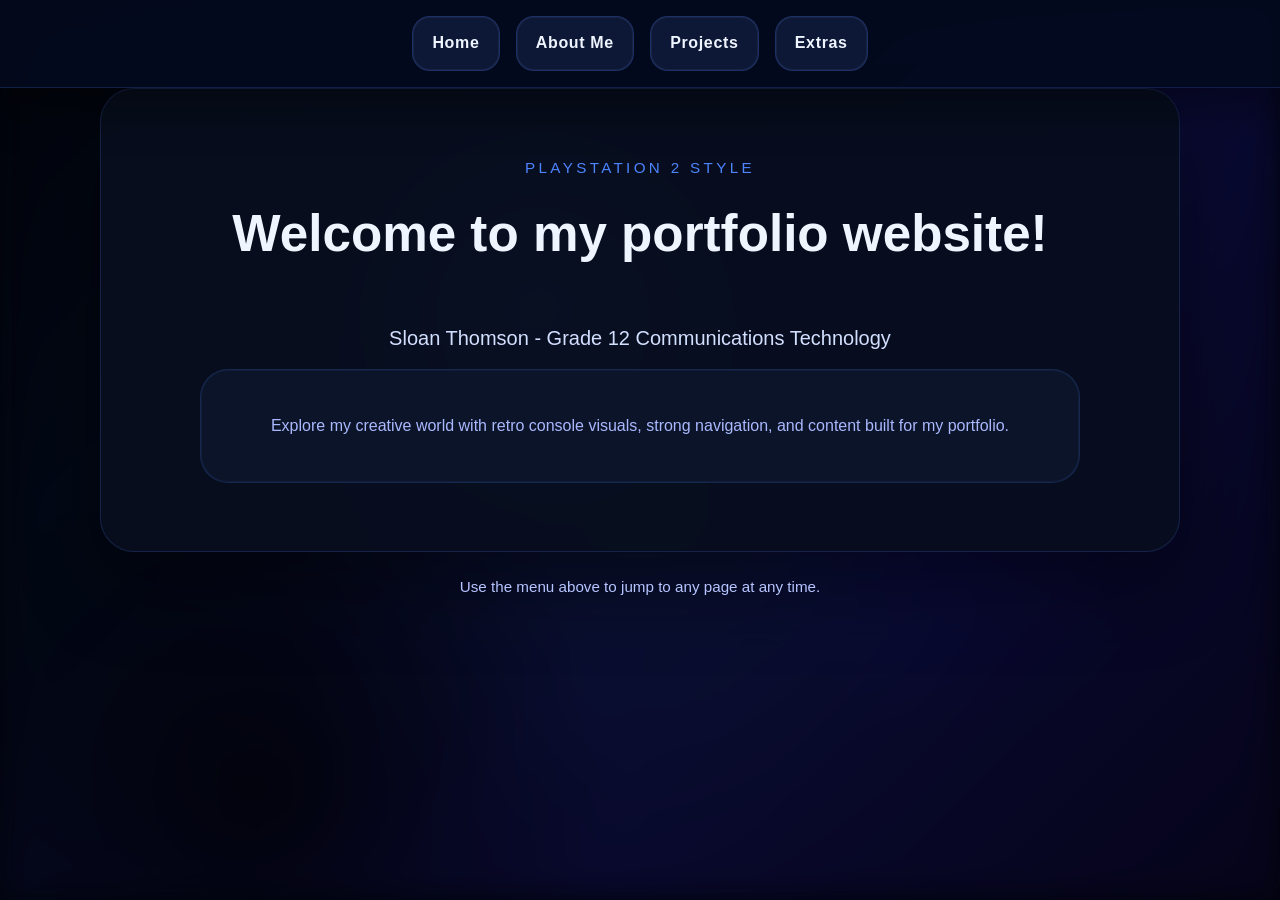
<file: index.html>
﻿<!DOCTYPE html>
<html lang="en">
<head>
  <meta charset="UTF-8" />
  <meta name="viewport" content="width=device-width, initial-scale=1.0" />
  <title>Sloan Thomson | Portfolio</title>
  <link rel="stylesheet" href="style.css" />
  <script src="background.js" defer></script>
</head>
<body class="home">
  <nav>
    <a href="index.html">Home</a>
    <a href="about.html">About Me</a>
    <a href="projects.html">Projects</a>
    <a href="extras.html">Extras</a>
  </nav>

  <main class="content home-hero">
    <div class="hero">
      <p class="eyebrow">PLAYSTATION 2 STYLE</p>
      <h1>Welcome to my portfolio website!</h1>
      <p class="subtitle">Sloan Thomson - Grade 12 Communications Technology</p>
      <div class="hero-box">
        <p>Explore my creative world with retro console visuals, strong navigation, and content built for my portfolio.</p>
      </div>
    </div>
  </main>

  <footer>Use the menu above to jump to any page at any time.</footer>
</body>
</html>
</file>
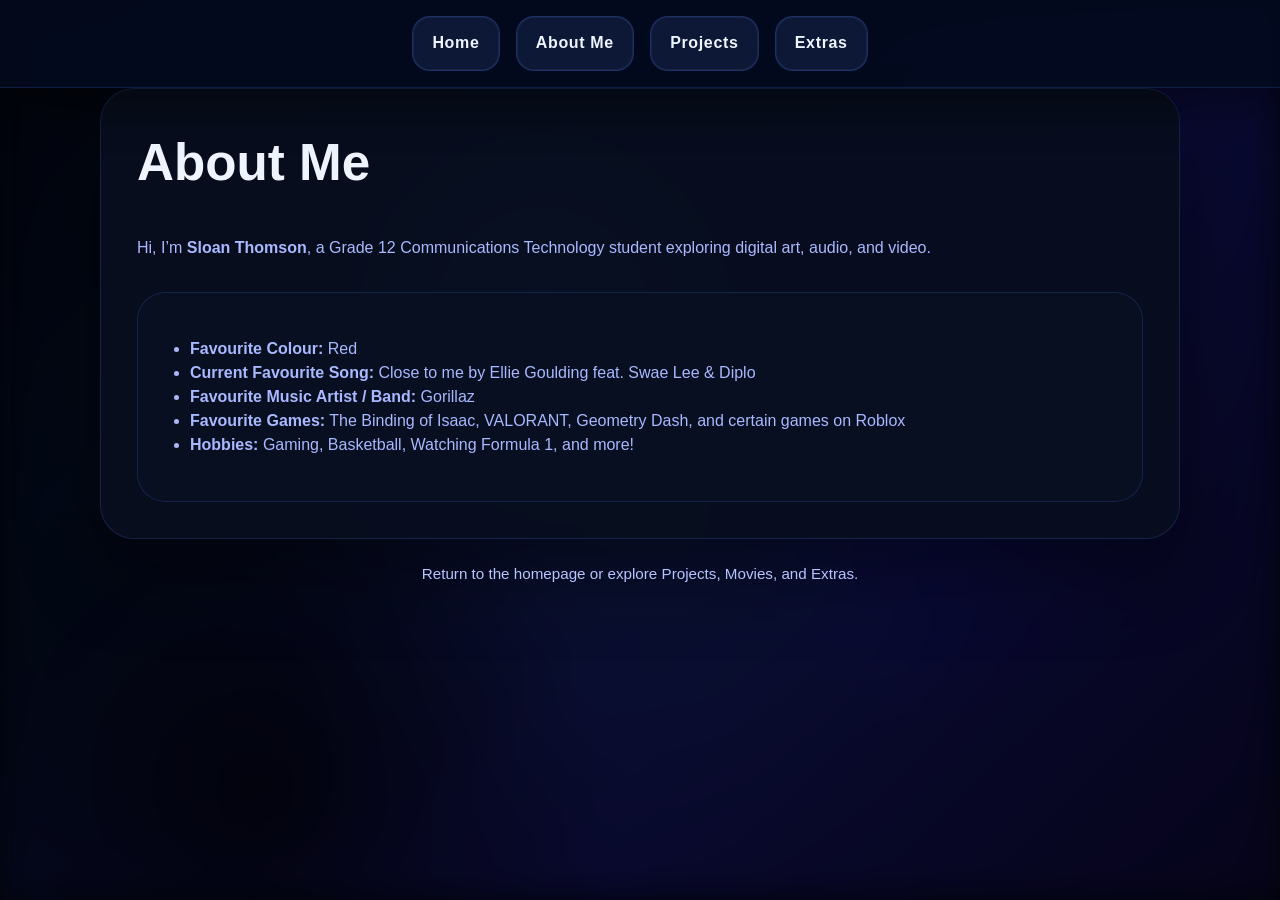
<file: about.html>
<!DOCTYPE html>
<html lang="en">
<head>
  <meta charset="UTF-8" />
  <meta name="viewport" content="width=device-width, initial-scale=1.0" />
  <title>About Me | Sloan Thomson</title>
  <link rel="stylesheet" href="style.css" />
  <script src="background.js" defer></script>
</head>
<body class="about">
  <nav>
    <a href="index.html">Home</a>
    <a href="about.html">About Me</a>
    <a href="projects.html">Projects</a>
    <a href="extras.html">Extras</a>
  </nav>

  <main class="content">
    <div class="page-header">
      <h1>About Me</h1>
      <p>Hi, I’m <strong>Sloan Thomson</strong>, a Grade 12 Communications Technology student exploring digital art, audio, and video.</p>
    </div>
    <div class="card">
      <ul>
        <li><strong>Favourite Colour:</strong> Red</li>
        <li><strong>Current Favourite Song:</strong> Close to me by Ellie Goulding feat. Swae Lee &amp; Diplo</li>
        <li><strong>Favourite Music Artist / Band:</strong> Gorillaz</li>
        <li><strong>Favourite Games:</strong> The Binding of Isaac, VALORANT, Geometry Dash, and certain games on Roblox</li>
        <li><strong>Hobbies:</strong> Gaming, Basketball, Watching Formula 1, and more!</li>
      </ul>
    </div>
  </main>

  <footer>Return to the homepage or explore Projects, Movies, and Extras.</footer>
</body>
</html>
</file>
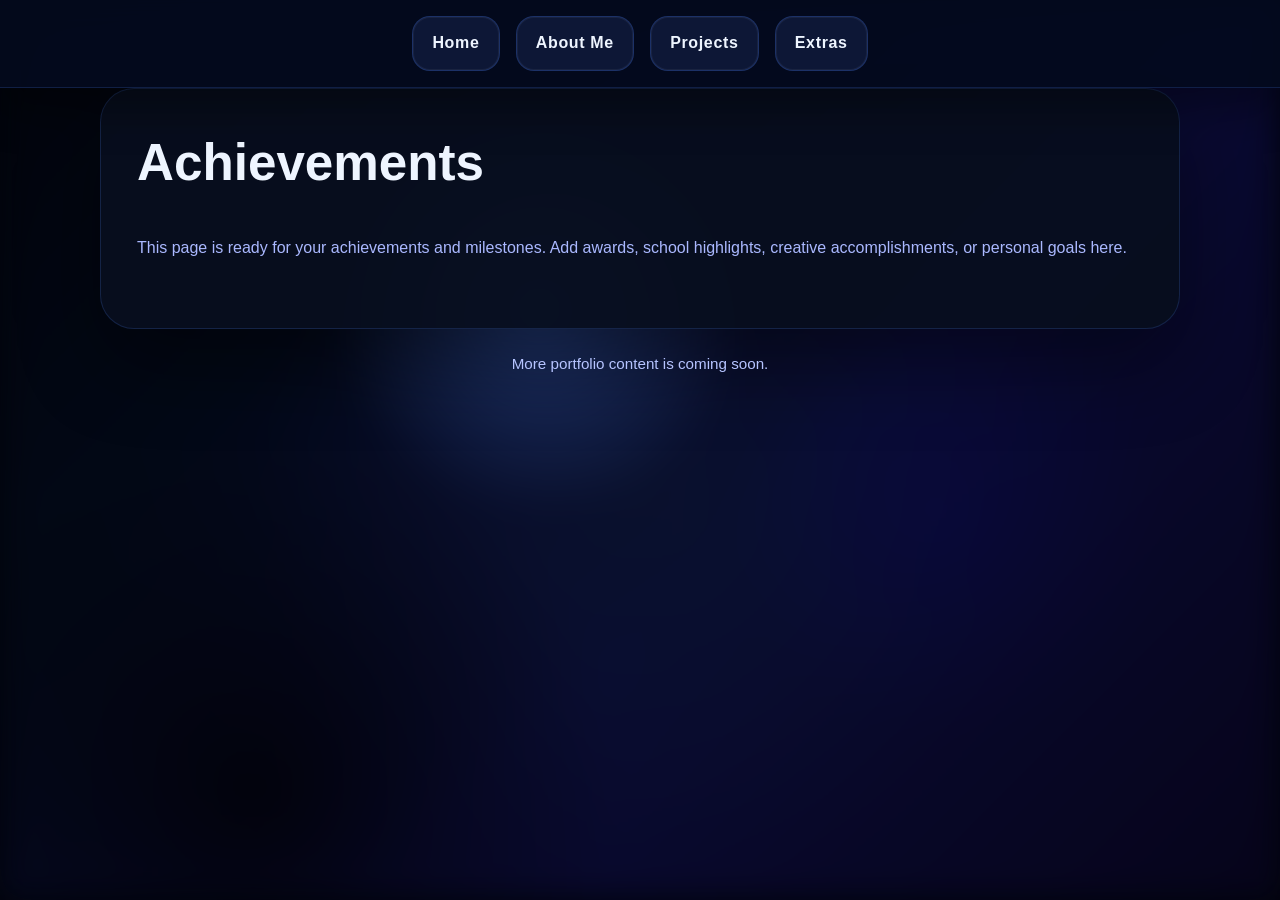
<file: achievements.html>
<!DOCTYPE html>
<html lang="en">
<head>
  <meta charset="UTF-8" />
  <meta name="viewport" content="width=device-width, initial-scale=1.0" />
  <title>Achievements | Sloan Thomson</title>
  <link rel="stylesheet" href="style.css" />
  <script src="background.js" defer></script>
</head>
<body class="achievements">
  <nav>
    <a href="index.html">Home</a>
    <a href="about.html">About Me</a>
    <a href="projects.html">Projects</a>
    <a href="extras.html">Extras</a>
  </nav>

  <main class="content">
    <div class="page-header">
      <h1>Achievements</h1>
      <p>This page is ready for your achievements and milestones. Add awards, school highlights, creative accomplishments, or personal goals here.</p>
    </div>
  </main>

  <footer>More portfolio content is coming soon.</footer>
</body>
</html>
</file>
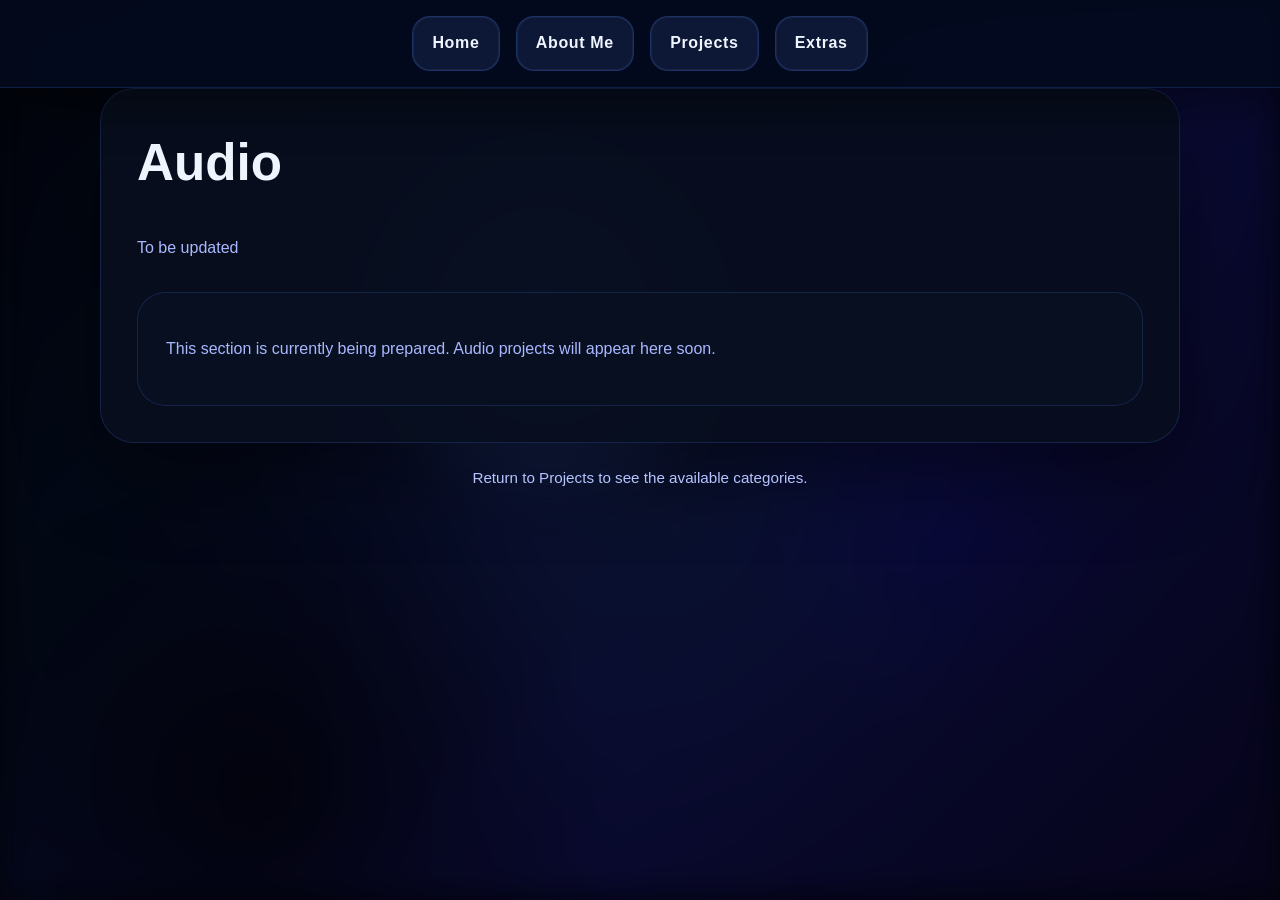
<file: audio.html>
<!DOCTYPE html>
<html lang="en">
<head>
  <meta charset="UTF-8" />
  <meta name="viewport" content="width=device-width, initial-scale=1.0" />
  <title>Audio | Sloan Thomson</title>
  <link rel="stylesheet" href="style.css" />
  <script src="background.js" defer></script>
</head>
<body class="audio">
  <nav>
    <a href="index.html">Home</a>
    <a href="about.html">About Me</a>
    <a href="projects.html">Projects</a>
    <a href="extras.html">Extras</a>
  </nav>

  <main class="content">
    <div class="page-header">
      <h1>Audio</h1>
      <p>To be updated</p>
    </div>
    <div class="card">
      <p>This section is currently being prepared. Audio projects will appear here soon.</p>
    </div>
  </main>

  <footer>Return to Projects to see the available categories.</footer>
</body>
</html>
</file>
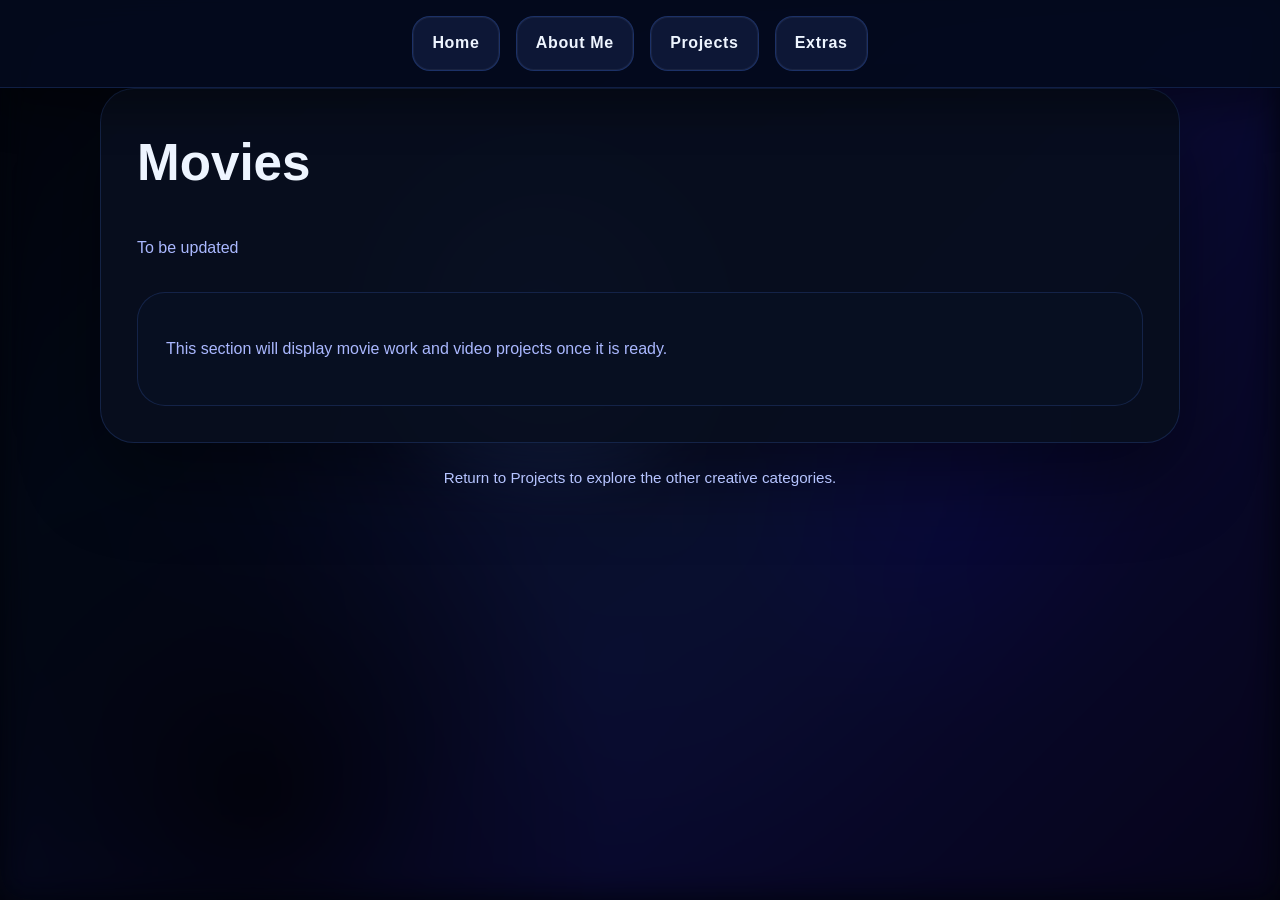
<file: movies.html>
<!DOCTYPE html>
<html lang="en">
<head>
  <meta charset="UTF-8" />
  <meta name="viewport" content="width=device-width, initial-scale=1.0" />
  <title>Movies | Sloan Thomson</title>
  <link rel="stylesheet" href="style.css" />
  <script src="background.js" defer></script>
</head>
<body class="movies">
  <nav>
    <a href="index.html">Home</a>
    <a href="about.html">About Me</a>
    <a href="projects.html">Projects</a>
    <a href="extras.html">Extras</a>
  </nav>

  <main class="content">
    <div class="page-header">
      <h1>Movies</h1>
      <p>To be updated</p>
    </div>
    <div class="card">
      <p>This section will display movie work and video projects once it is ready.</p>
    </div>
  </main>

  <footer>Return to Projects to explore the other creative categories.</footer>
</body>
</html>
</file>
<file: style.css>
/* Shared site styles */
:root {
  font-family: "Segoe UI", Tahoma, Geneva, Verdana, sans-serif;
  line-height: 1.5;
  color: #eef5ff;
  background-color: #02040b;
  --bg-x: 50%;
  --bg-y: 50%;
  --accent-blue: #4d84ff;
  --accent-purple: #9452ff;
  --surface: rgba(8, 16, 34, 0.92);
  --surface-light: rgba(14, 26, 58, 0.92);
  --text-muted: #aab8ff;
}
* {
  box-sizing: border-box;
}
html {
  scroll-behavior: smooth;
}
body {
  margin: 0;
  min-height: 100vh;
  color: #eef5ff;
  background: #02040b;
  overflow-x: hidden;
}
body::before {
  content: "";
  position: fixed;
  inset: 0;
  z-index: -1;
  pointer-events: none;
  background: radial-gradient(circle at calc(var(--bg-x) - 8%) calc(var(--bg-y) - 16%), rgba(77, 132, 255, 0.32), transparent 22%),
    radial-gradient(circle at calc(var(--bg-x) + 24%) calc(var(--bg-y) + 8%), rgba(148, 82, 255, 0.24), transparent 20%),
    radial-gradient(circle at calc(var(--bg-x) - 30%) calc(var(--bg-y) + 38%), rgba(0, 0, 0, 0.72), transparent 28%),
    radial-gradient(circle at 50% 55%, rgba(10, 18, 45, 0.85), transparent 48%),
    linear-gradient(135deg, #02040b 0%, #020816 28%, #090a33 58%, #06041a 100%);
  background-blend-mode: screen, overlay, normal, normal, normal;
  filter: blur(16px);
  transition: background 0.15s ease-out;
}
nav {
  position: sticky;
  top: 0;
  z-index: 10;
  display: flex;
  justify-content: center;
  gap: 1rem;
  flex-wrap: wrap;
  padding: 1rem 1.5rem;
  background: rgba(4, 10, 30, 0.92);
  border-bottom: 1px solid rgba(77, 132, 255, 0.18);
  box-shadow: 0 22px 40px rgba(0, 0, 0, 0.35);
}
nav a {
  color: #eef5ff;
  text-decoration: none;
  font-weight: 700;
  padding: 0.9rem 1.2rem;
  border-radius: 18px;
  background: rgba(15, 26, 58, 0.9);
  border: 1px solid rgba(77, 132, 255, 0.24);
  box-shadow: inset 0 0 0 1px rgba(255, 255, 255, 0.05);
  transition: transform 0.2s ease, background 0.2s ease, box-shadow 0.2s ease;
  letter-spacing: 0.04em;
}
nav a:hover,
nav a:focus-visible {
  transform: translateY(-2px);
  background: rgba(77, 132, 255, 0.95);
  box-shadow: 0 14px 26px rgba(77, 132, 255, 0.2);
}
main {
  max-width: 1080px;
  margin: 0 auto;
  padding: 5rem 1.5rem 4rem;
}
.content {
  background: rgba(8, 14, 30, 0.94);
  border: 1px solid rgba(77, 132, 255, 0.18);
  border-radius: 34px;
  padding: 2.25rem;
  box-shadow: 0 34px 80px rgba(0, 0, 0, 0.4);
}
h1 {
  margin-top: 0;
  font-size: clamp(2.4rem, 4vw, 4.6rem);
  color: #eef5ff;
}
.page-header p,
.hero-box p,
.subtitle,
p,
li {
  font-size: 1rem;
  color: var(--text-muted);
}
ul {
  padding-left: 1.5rem;
}
.page-header {
  margin-bottom: 2rem;
}
.hero {
  display: flex;
  flex-direction: column;
  align-items: center;
  text-align: center;
  gap: 1rem;
  padding: 2rem;
}
.eyebrow {
  text-transform: uppercase;
  letter-spacing: 0.22em;
  color: var(--accent-blue);
  margin: 0;
  font-size: 0.95rem;
}
.subtitle {
  font-size: 1.25rem;
  margin: 0;
  color: #d3dfff;
}
.hero-box {
  width: min(100%, 880px);
  background: rgba(12, 22, 42, 0.95);
  border: 1px solid rgba(77, 132, 255, 0.18);
  border-radius: 28px;
  padding: 1.75rem;
  box-shadow: inset 0 0 0 1px rgba(77, 132, 255, 0.08);
}
.project-grid,
.gallery-grid {
  display: grid;
  grid-template-columns: repeat(auto-fit, minmax(240px, 1fr));
  grid-auto-rows: minmax(220px, auto);
  gap: 1rem;
}
.project-card,
.gallery-item {
  display: flex;
  align-items: center;
  justify-content: center;
  position: relative;
  overflow: hidden;
  border-radius: 28px;
  background: rgba(10, 18, 40, 0.95);
  border: 1px solid rgba(65, 105, 225, 0.2);
  box-shadow: 0 18px 40px rgba(0, 0, 0, 0.3);
  min-height: 260px;
}
.project-card {
  align-items: center;
  justify-content: center;
  text-align: center;
  color: #1f2d3d;
  transition: transform 0.25s ease, box-shadow 0.25s ease;
}
.project-title-row {
  display: grid;
  grid-template-columns: repeat(auto-fit, minmax(240px, 1fr));
  gap: 1rem;
  margin-bottom: 1rem;
  text-align: center;
}
.project-title-row span {
  display: inline-flex;
  justify-content: center;
  align-items: center;
  padding: 0.9rem 1rem;
  background: rgba(17, 25, 54, 0.95);
  border-radius: 18px;
  border: 1px solid rgba(77, 132, 255, 0.18);
  color: #eef5ff;
  font-weight: 700;
  letter-spacing: 0.08em;
  text-transform: uppercase;
}
.project-card img,
.gallery-item img {
  max-width: 100%;
  max-height: 100%;
  object-fit: contain;
  transition: transform 0.35s ease, opacity 0.35s ease;
}
.project-card span {
  position: relative;
  z-index: 1;
  display: inline-flex;
  align-items: center;
  justify-content: center;
  width: 100%;
  padding: 1.2rem 1rem;
  backdrop-filter: blur(10px);
  background: rgba(255, 255, 255, 0.82);
  letter-spacing: 0.08em;
  font-weight: 700;
}
.project-card:hover {
  transform: translateY(-6px);
  box-shadow: 0 28px 48px rgba(31, 45, 61, 0.12);
}
.project-card:hover img,
.gallery-item:hover img {
  transform: scale(1.02);
  opacity: 0.96;
}
.gallery-item {
  min-height: 220px;
  padding: 1rem;
}
.gallery-item.wide {
  grid-column: span 2;
}
.gallery-item.tall {
  grid-row: span 2;
}
.gallery-item.large {
  grid-column: span 2;
  grid-row: span 2;
}
.gallery-item.unsupported {
  background: linear-gradient(180deg, rgba(12, 24, 58, 0.95) 0%, rgba(18, 34, 74, 0.95) 100%);
  padding: 1.5rem;
}
.unsupported-label {
  text-align: center;
  color: #eef5ff;
  font-weight: 700;
  line-height: 1.5;
}
.unsupported-label a {
  display: inline-block;
  margin-top: 0.75rem;
  color: var(--accent-blue);
  text-decoration: none;
}
.card {
  padding: 1.75rem;
  border-radius: 28px;
  background: rgba(8, 16, 34, 0.92);
  border: 1px solid rgba(77, 132, 255, 0.18);
}
footer {
  text-align: center;
  padding: 1.5rem 1rem 2rem;
  font-size: 0.95rem;
  color: #b6c4ff;
}
.home,
.about,
.achievements,
.projects,
.graphic-designs,
.movies,
.audio,
.extras {
  background: none;
}
@media (max-width: 740px) {
  nav {
    justify-content: center;
  }
  main {
    padding: 3.2rem 1rem 2.5rem;
  }
  .project-card,
  .gallery-item {
    min-height: 210px;
  }
}
</file>
